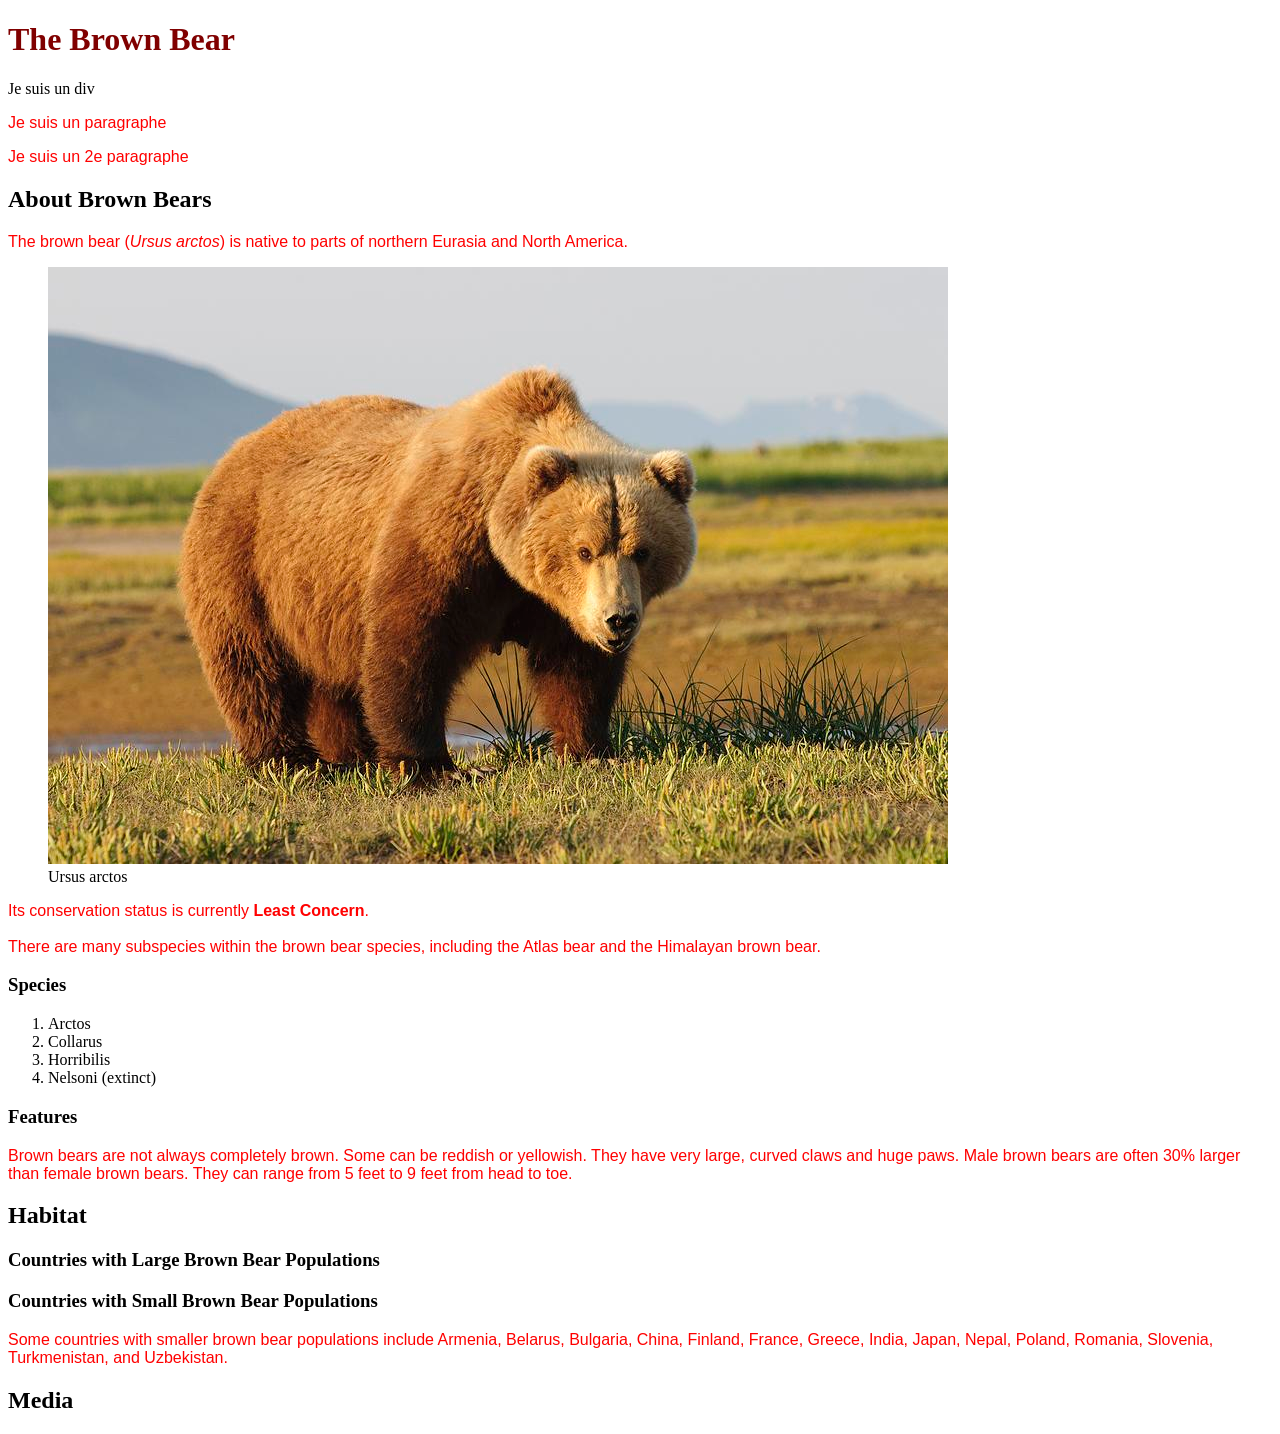
<file: index.html>
<!DOCTYPE html>
<html>

<head>
    <title>Brown Bears</title>
    <link
        href="style_test.css"
        type="text/css"
        rel="stylesheet"
    >
</head>

<body>

    <h1>The Brown Bear</h1>
    <div>
        Je suis un div
        <p>
            Je suis un paragraphe
        </p>
        <p>
            Je suis un 2e paragraphe
        </p>
    </div>
    <div id="introduction">
        <h2>About Brown Bears</h2>
        <p>The brown bear (<em>Ursus arctos</em>) is native to parts of northern Eurasia and North America.</p>
        <figure>
            <img
                src="img/ursus_arctos.jpg"
                alt="Ursus arctos"
            />
            <figcaption>Ursus arctos</figcaption>
        </figure>
        <p> Its conservation status is currently <strong>Least Concern</strong>.<br /><br /> There are many subspecies within the brown bear species, including the Atlas bear and the Himalayan brown bear.</p>
        <h3>Species</h3>
        <ol>
            <li>Arctos</li>
            <li>Collarus</li>
            <li>Horribilis</li>
            <li>Nelsoni (extinct)</li>
        </ol>
        <h3>Features</h3>
        <p>Brown bears are not always completely brown. Some can be reddish or yellowish. They have very large, curved claws and huge paws. Male brown bears are often 30% larger than female brown bears. They can range from 5 feet to 9 feet from head to toe.</p>
    </div>
    <div id="habitat">
        <h2>Habitat</h2>
        <h3>Countries with Large Brown Bear Populations</h3>
        <h3>Countries with Small Brown Bear Populations</h3>
        <p>Some countries with smaller brown bear populations include Armenia, Belarus, Bulgaria, China, Finland, France, Greece, India, Japan, Nepal, Poland, Romania, Slovenia, Turkmenistan, and Uzbekistan.</p>
    </div>
    <div id="media">
        <h2>Media</h2>
    </div>
</body>

</html>
</file>
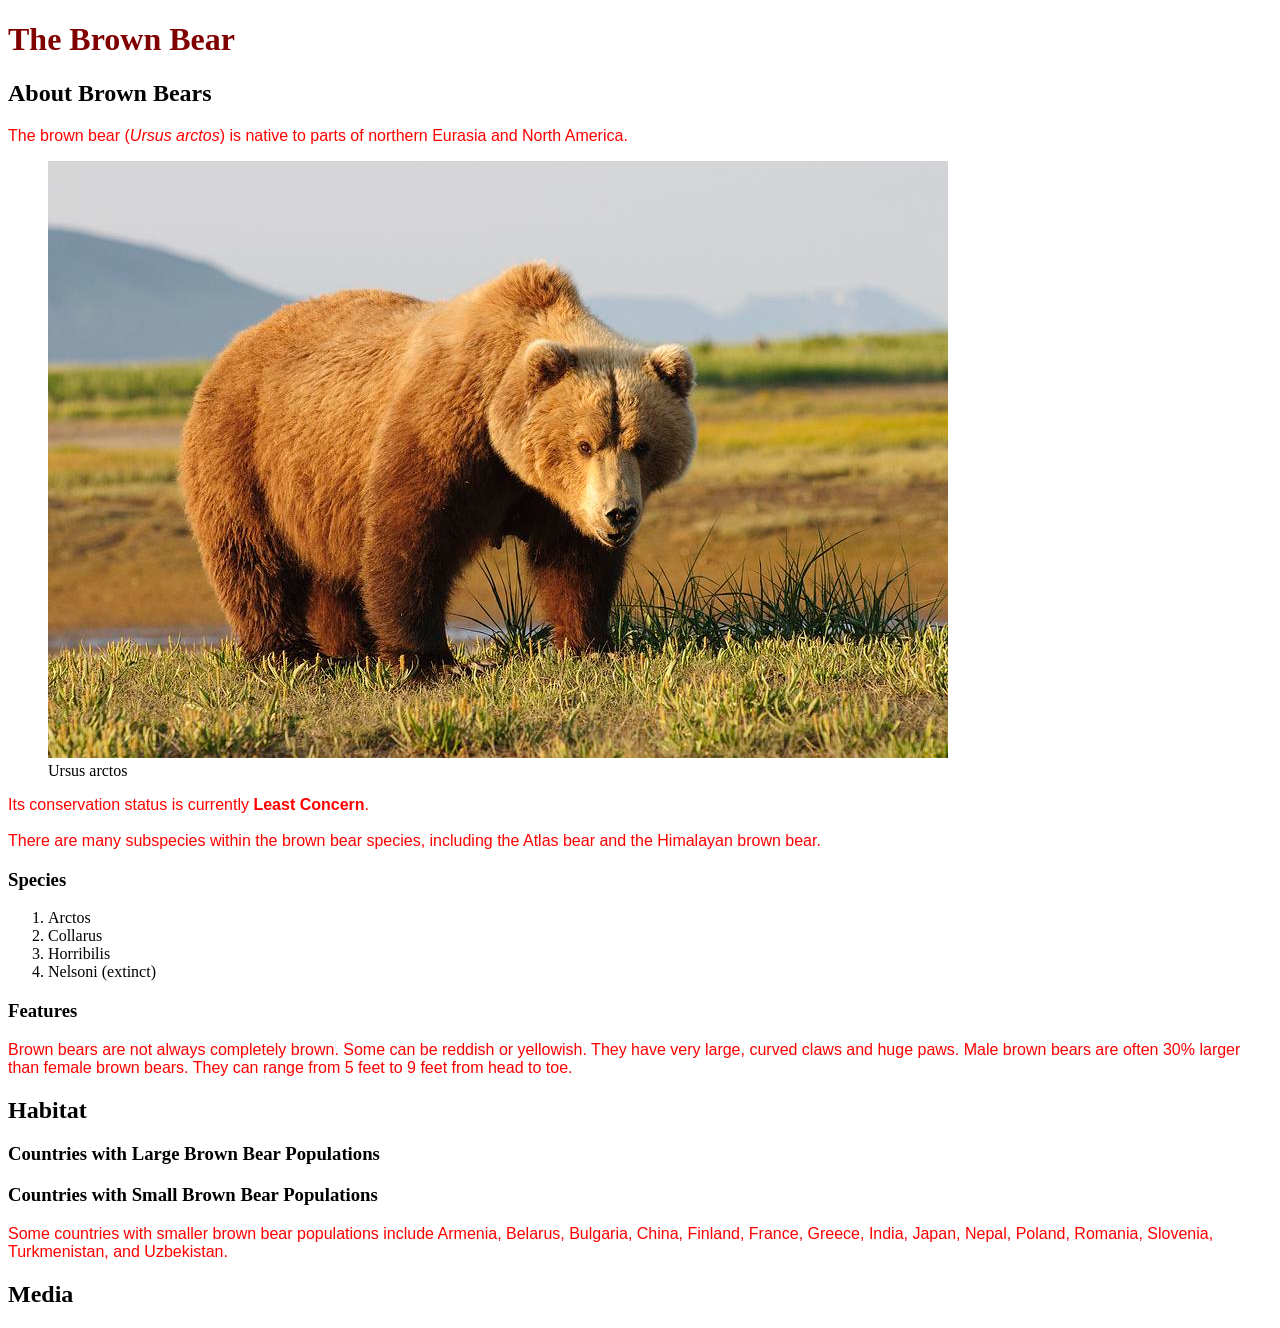
<file: Ours_brun.html>
<!DOCTYPE html>
<html>

<head>
    <title>Brown Bears</title>
    <link
        href="style_test.css"
        type="text/css"
        rel="stylesheet"
    >
</head>

<body>
    <h1>The Brown Bear</h1>
    <div id="introduction">
        <h2>About Brown Bears</h2>
        <p>The brown bear (<em>Ursus arctos</em>) is native to parts of northern Eurasia and North America.</p>
        <figure>
            <img
                src="img/ursus_arctos.jpg"
                alt="Ursus arctos"
            />
            <figcaption>Ursus arctos</figcaption>
        </figure>
        <p> Its conservation status is currently <strong>Least Concern</strong>.<br /><br /> There are many subspecies within the brown bear species, including the Atlas bear and the Himalayan brown bear.</p>
        <h3>Species</h3>
        <ol>
            <li>Arctos</li>
            <li>Collarus</li>
            <li>Horribilis</li>
            <li>Nelsoni (extinct)</li>
        </ol>
        <h3>Features</h3>
        <p>Brown bears are not always completely brown. Some can be reddish or yellowish. They have very large, curved claws and huge paws. Male brown bears are often 30% larger than female brown bears. They can range from 5 feet to 9 feet from head to toe.</p>
    </div>
    <div id="habitat">
        <h2>Habitat</h2>
        <h3>Countries with Large Brown Bear Populations</h3>
        <h3>Countries with Small Brown Bear Populations</h3>
        <p>Some countries with smaller brown bear populations include Armenia, Belarus, Bulgaria, China, Finland, France, Greece, India, Japan, Nepal, Poland, Romania, Slovenia, Turkmenistan, and Uzbekistan.</p>
    </div>
    <div id="media">
        <h2>Media</h2>
    </div>
</body>

</html>
</file>
<file: style_test.css>
p {
      font-family: Arial;
      color: red;
    }
h1 {
  color: maroon;
}
</file>
